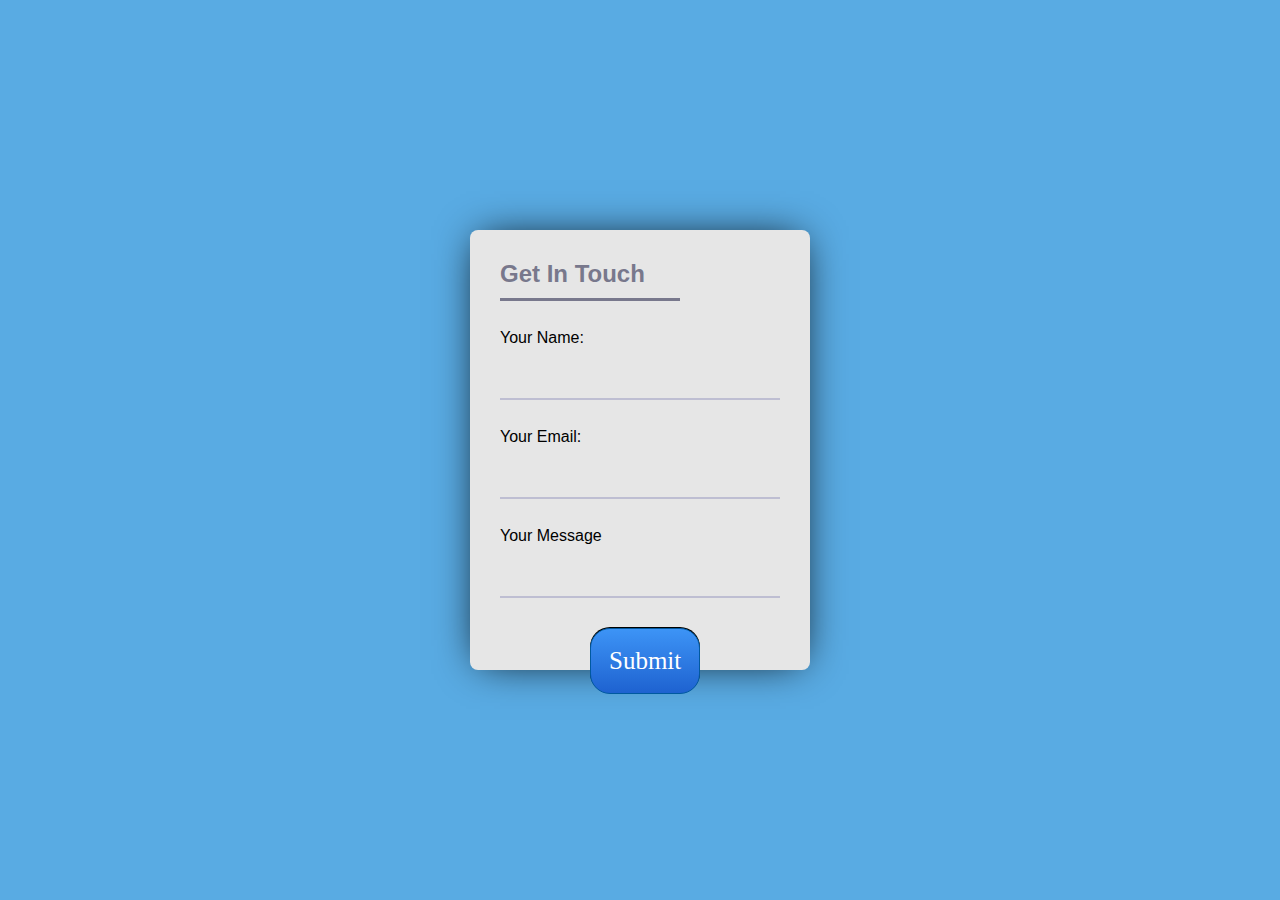
<file: index2.html>
<!DOCTYPE html>
<html lang="en">
<head>
    <meta charset="UTF-8">
    <meta http-equiv="X-UA-Compatible" content="IE=edge">
    <meta name="viewport" content="width=device-width, initial-scale=1.0">
    
   
     
    <style>
        .BUTTON_UYO {
            margin-top:30px ;
            margin-left:90px ;
   background: #3D94F6;
   background-image: -webkit-linear-gradient(top, #3D94F6, #1E62D0);
   background-image: -moz-linear-gradient(top, #3D94F6, #1E62D0);
   background-image: -ms-linear-gradient(top, #3D94F6, #1E62D0);
   background-image: -o-linear-gradient(top, #3D94F6, #1E62D0);
   background-image: -webkit-gradient(to bottom, #3D94F6, #1E62D0);
   -webkit-border-radius: 20px;
   -moz-border-radius: 20px;
   border-radius: 20px;
   color: #FFFFFF;
   font-family: Brush Script MT;
   font-size: 25px;
   font-weight: 400;
   padding: 18px;
   -webkit-box-shadow: 0 -1px 0 0 #000000;
   -moz-box-shadow: 0 -1px 0 0 #000000;
   box-shadow: 0 -1px 0 0 #000000;
   text-shadow: -100px -100px 0 #000000;
   border: solid #0059A0 1px;
   text-decoration: none;
   display: inline-block;
   cursor: pointer;
   text-align: center;
}

.BUTTON_UYO:hover {
   border: solid #337FED 1px;
   background: #1E62D0;
   background-image: -webkit-linear-gradient(top, #1E62D0, #3D94F6);
   background-image: -moz-linear-gradient(top, #1E62D0, #3D94F6);
   background-image: -ms-linear-gradient(top, #1E62D0, #3D94F6);
   background-image: -o-linear-gradient(top, #1E62D0, #3D94F6);
   background-image: -webkit-gradient(to bottom, #1E62D0, #3D94F6);
   -webkit-border-radius: 20px;
   -moz-border-radius: 20px;
   border-radius: 20px;
   text-decoration: none;
}
body{background:#59ABE3;margin:0}
.form{width:340px;height:440px;background:#e6e6e6;border-radius:8px;box-shadow:0 0 40px -10px #000;margin:calc(50vh - 220px) auto;padding:20px 30px;max-width:calc(100vw - 40px);box-sizing:border-box;font-family:'Montserrat',sans-serif;position:relative}
h2{margin:10px 0;padding-bottom:10px;width:180px;color:#78788c;border-bottom:3px solid #78788c}
.input{width:100%;padding:10px;box-sizing:border-box;background:none;outline:none;resize:none;border:0;font-family:'Montserrat',sans-serif;transition:all .3s;border-bottom:2px solid #bebed2}
.input:focus{border-bottom:2px solid #78788c}
p:before{content:attr(type);display:block;margin:28px 0 0;font-size:14px;color:#5a5a5a}
button{float:right;padding:8px 12px;margin:8px 0 0;font-family:'Montserrat',sans-serif;border:2px solid #78788c;background:0;color:#5a5a6e;cursor:pointer;transition:all .3s}
button:hover{background:#78788c;color:#fff}
div{content:'Hi';position:absolute;bottom:-15px;right:-20px;background:#50505a;color:#fff;width:320px;padding:16px 4px 16px 0;border-radius:6px;font-size:13px;box-shadow:10px 10px 40px -14px #000}
span{margin:0 5px 0 15px}
    </style>
   
    
    <title>Document</title>
</head>
<body >
  
     
  <form action="mailto:patelraghavkumar222@gmail.com" method="post" enctype="text/plain" class="form">
       <h2>Get In Touch</h2>
        <p>Your Name: </p>
        <input class="input"type="text" name="your name">
        <br>
        <p>Your Email:</p>
        <input class="input" type="email" name="your email ">
        <br>
        <p>Your Message</p>
      <input name="your message" class="input" type="text" rows="1" cols="30" >
    
        <input type="submit" class="BUTTON_UYO" >
    </form>
  
</form>
</html>
</file>
